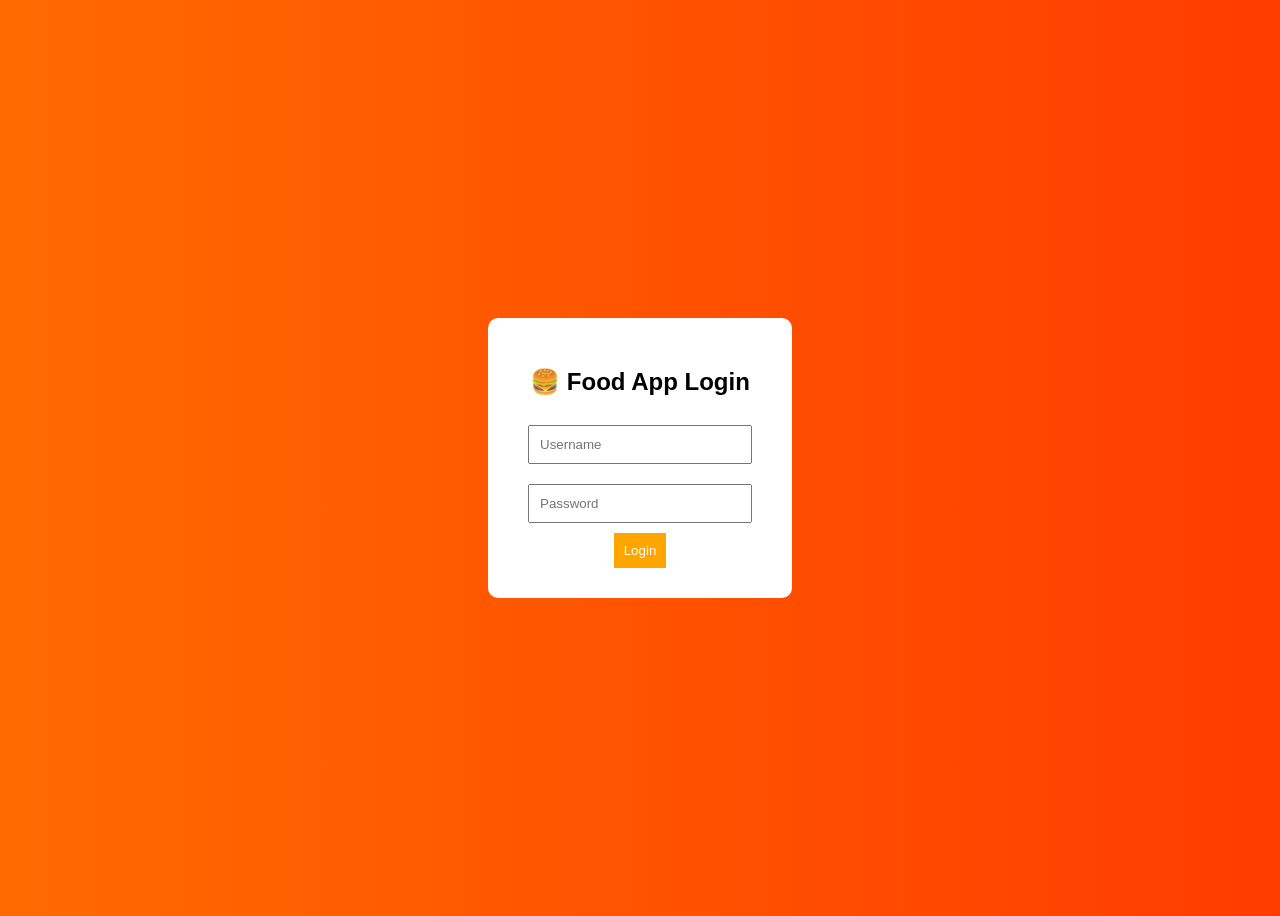
<file: templates/login.html>
<!DOCTYPE html>
<html>
<head>
    <title>Login</title>
    <style>
        body {
            font-family: Arial;
            background: linear-gradient(to right, #ff6a00, #ff3c00);
            display: flex;
            justify-content: center;
            align-items: center;
            height: 100vh;
        }
        .box {
            background: white;
            padding: 30px;
            border-radius: 10px;
            text-align: center;
        }
        input {
            padding: 10px;
            margin: 10px;
            width: 200px;
        }
        button {
            padding: 10px;
            background: orange;
            color: white;
            border: none;
        }
    </style>
</head>
<body>

<div class="box">
    <h2>🍔 Food App Login</h2>
    <form action="/login" method="post">
        <input type="text" name="username" placeholder="Username" required><br>
        <input type="password" name="password" placeholder="Password" required><br>
        <button>Login</button>
    </form>
</div>

</body>
</html>
</file>
